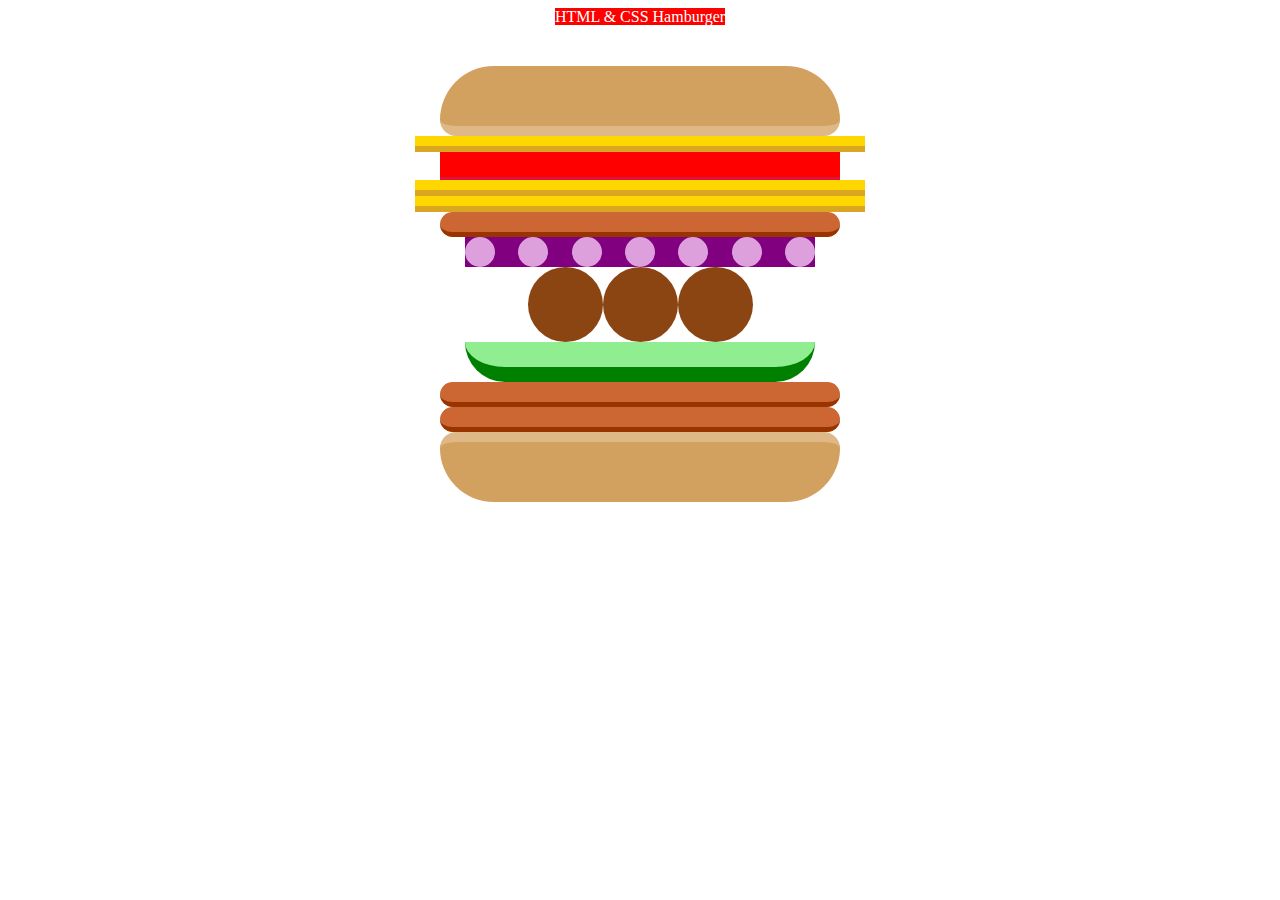
<file: Zadanie1/index.html>
<!doctype html>
<html lang="en">
<head>
    <meta charset="UTF-8">
    <meta name="viewport"
          content="width=device-width, user-scalable=no, initial-scale=1.0, maximum-scale=1.0, minimum-scale=1.0">
    <meta http-equiv="X-UA-Compatible" content="ie=edge">
    <link rel="stylesheet" href="styles.css">
    <title>Document</title>
    <div id="tytul"><span style="background-color: red"> HTML & CSS Hamburger</span></div>
</head>
<body>
<!--Bulka gorna-->
<div class="box">
    <div class="bulka_gorna"></div>
    <div class="ser"></div>
    <div class="pomidor"></div>
    <div class="ser"></div>
    <div class="ser"></div>
    <div class="mieso"></div>
    <div class="cebula">
        <div class="kulki_cebulki"></div>
        <div class="kulki_cebulki"></div>
        <div class="kulki_cebulki"></div>
        <div class="kulki_cebulki"></div>
        <div class="kulki_cebulki"></div>
        <div class="kulki_cebulki"></div>
        <div class="kulki_cebulki"></div>
    </div>
    <div class="box_kulki">
        <div class="kulka"></div>
        <div class="kulka"></div>
        <div class="kulka"></div>
    </div>
    <div class="ogorek"></div>
    <div class="mieso"></div>
    <div class="mieso"></div>
    <div class="dolna_bulka"></div>
</div>
</body>
</html>
</file>
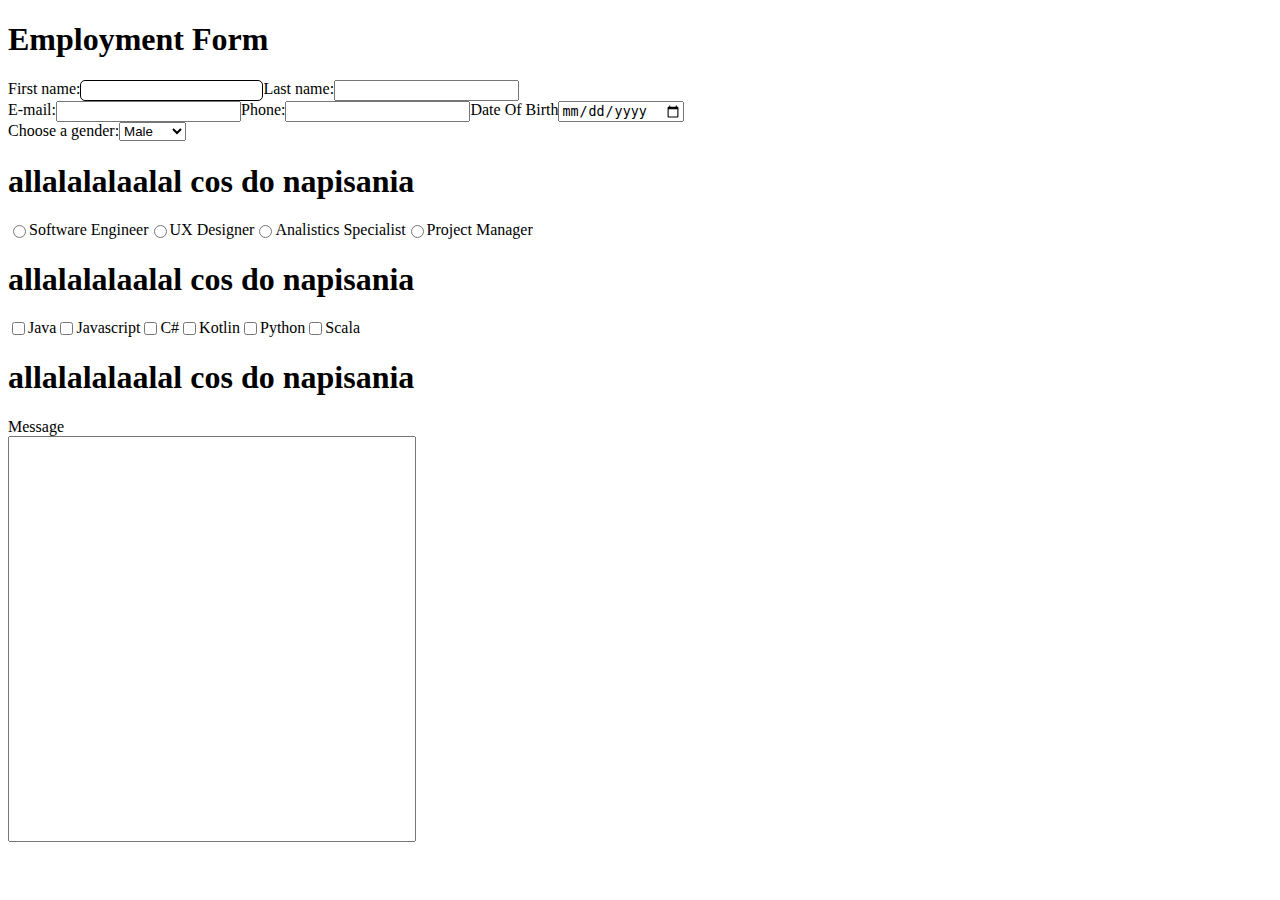
<file: Zadanie2/index.html>
<!doctype html>
<html lang="en">
<head>
    <meta charset="UTF-8">
    <meta name="viewport"
          content="width=device-width, user-scalable=no, initial-scale=1.0, maximum-scale=1.0, minimum-scale=1.0">
    <meta http-equiv="X-UA-Compatible" content="ie=edge">
    <link rel="stylesheet" href="styles.css">
    <title>Document</title>
</head>
<body>
<main>
    <h1 class="title">Employment Form</h1>
    <div class="text_field"></div>

    <form>
        <div class="first_row_of_forms">
            <label for="fname">First name:</label>
            <input class = "user_first_name" type="text" id="fname" name="fname">
            <label for="lname">Last name:</label>
            <input type="text" id="lname" name="lname">
        </div>
        <div class="secound_row_of_forms">
            <label for="email">E-mail:</label>
            <input type="email" id="email" name="email">
            <label for="pnumber">Phone:</label>
            <input type="number" id="pnumber" name="pnumber">
            <label for="dateofbirth">Date Of Birth</label>
            <input type="date" name="dateofbirth" id="dateofbirth">
        </div>
        <div class="third_row_of_forms">
            <label for="Gender">Choose a gender:</label>
            <select name="gender" id="gender">
                <option value="male">Male</option>
                <option value="female">Female</option>
            </select>
        </div>

        <h1>allalalalaalal cos do napisania</h1>
        <div class="fourth_row_of_forms">
            <input type="radio" id="Software" name="Software">
            <label for="Software">Software Engineer</label>
            <input type="radio" id="UX" name="UX">
            <label for="UX">UX Designer</label>
            <input type="radio" id="Analistics" name="Analistics">
            <label for="Analistics">Analistics Specialist</label>
            <input type="radio" id="Project" name="Project">
            <label for="Project">Project Manager</label>
        </div>

        <h1>allalalalaalal cos do napisania</h1>
        <div class="fourth_row_of_forms">
            <input type="checkbox" id="Java" name="Java">
            <label for="Java">Java</label>
            <input type="checkbox" id="Javascript" name="Javascript">
            <label for="Javascript">Javascript</label>
            <input type="checkbox" id="C#" name="C#">
            <label for="C#">C#</label>
            <input type="checkbox" id="Kotlin" name="Kotlin">
            <label for="Kotlin">Kotlin</label>
            <input type="checkbox" id="Python" name="Python">
            <label for="Python">Python</label>
            <input type="checkbox" id="Scala" name="Scala">
            <label for="Scala">Scala</label>
        </div>
        <h1>allalalalaalal cos do napisania</h1>
        <div class="fifth_row_of_forms">
            <label for="Message">Message</label>
            <input class="message" type="text" id="Message" name="Message">
        </div>
    </form>

</main>
</body>
</html>
</file>
<file: Zadanie1/styles.css>
/*h1{*/
/*    text-align: center;*/
/*    color: white;*/
/*    background-color: red;*/
/*}*/
#tytul {
    text-align: center;
    color: white;
    margin-bottom: 40px;
}

.box {
    display: flex;
    align-items: center;
    justify-content: center;
    flex-direction: column;
}

.box_kulki {
    display: flex;
    flex-direction: row;
}

.bulka_gorna {
    width: 400px;
    height: 60px;
    background-color: #D3A15F;
    border-bottom: 10px solid burlywood;
    border-radius: 100px 100px 30px 30px;

}

.ser {
    width: 450px;
    height: 10px;
    background-color: #FFD700;
    border-bottom: 6px solid #DAA520;
    /*border-radius: 100px 100px 30px 30px;*/
}

.pomidor {
    width: 400px;
    height: 25px;
    background-color: #FF0000;
    border-bottom: 3px solid #DC143C;
}

.mieso {
    width: 400px;
    height: 20px;
    background-color: #CC6633;
    border-bottom: 5px solid #993300;
    border-radius: 100px 100px 100px 100px;
}

.cebula {
    width: 350px;
    height: 30px;
    background-color: #800080;
    display: flex;
    flex-direction: row;
    justify-content: space-between;
}

.kulki_cebulki {
    width: 30px;
    height: 30px;
    background-color: #DDA0DD;
    border-radius: 50%;
}

.kulka {
    width: 75px;
    height: 75px;
    background-color: saddlebrown;
    border-radius: 50%;
}

.ogorek {
    width: 350px;
    height: 25px;
    background-color: #90EE90;
    border-bottom: 15px solid #008000;
    border-radius: 0px 0px 100px 100px;
}

.dolna_bulka {
    width: 400px;
    height: 60px;
    background-color: #D3A15F;
    border-top: 10px solid burlywood;
    border-radius: 30px 30px 100px 100px;
}

.talerz {
    height: 20px;
    width: 500px;
    background-color: #A2A2A2;
}
</file>
<file: Zadanie2/styles.css>
.first_row_of_forms{
    display: flex;
    flex-direction: row;
}

.secound_row_of_forms{
    display: flex;
    flex-direction: row;
}

.third_row_of_forms{
    display: flex;
    flex-direction: row;
}

.fourth_row_of_forms{
    display: flex;
    flex-direction: row;
}

.fifth_row_of_forms{
    display: flex;
    flex-direction: column;
    justify-content: center;
}

/*Można to nazwać jako frame*/
.user_first_name {
    border: 1px solid black;
    border-radius: 5px 5px 5px 5px;
}

.message{
    width: 400px;
    height: 400px;
}
</file>
